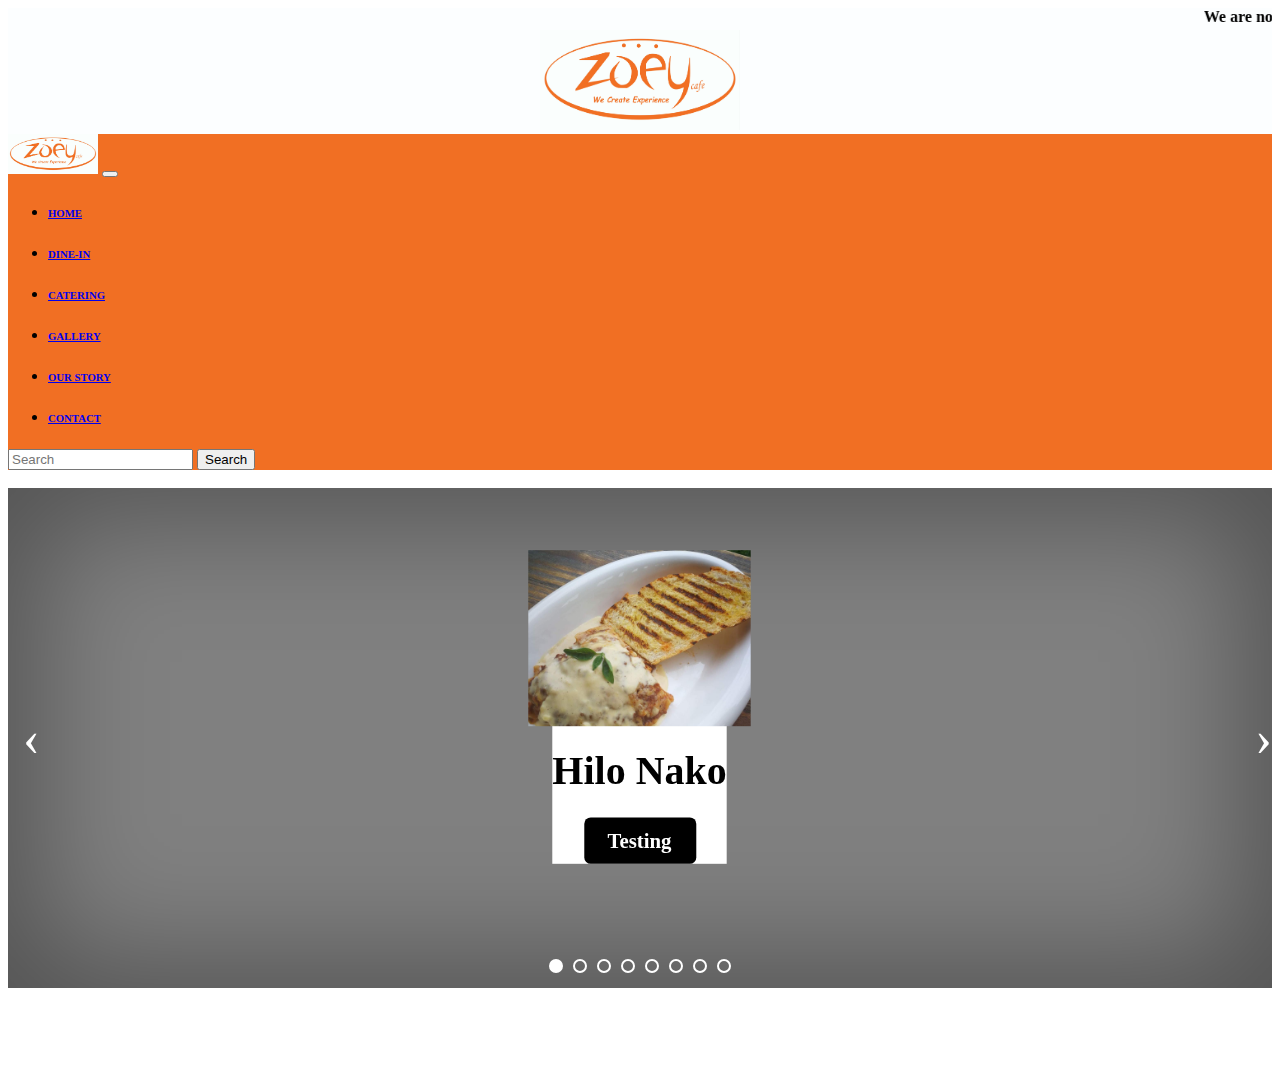
<file: Zoey Cafe Gallery Page ver2.html>
<!DOCTYPE html>
<html lang="en">
<head>
  <meta charset="UTF-8">
  <meta http-equiv="X-UA-Compatible" content="IE=edge">
  <meta name="viewport" content="width=device-width, initial-scale=1.0">
  <link href="https://cdn.jsdelivr.net/npm/bootstrap@5.2.2/dist/css/bootstrap.min.css" rel="stylesheet" integrity="sha384-Zenh87qX5JnK2Jl0vWa8Ck2rdkQ2Bzep5IDxbcnCeuOxjzrPF/et3URy9Bv1WTRi" crossorigin="anonymous">

  <title>Zoey Cafe Gallery</title>
<style>
* {}

.carousel {position: relative; margin: 0; padding: 0;}
.carousel::after {margin: 0; padding: 0;
  content: "";
  position: absolute;
  left: 0;
  top: 0;
  box-shadow: inset 0px 0px 120px 30px rgba(0,0,0,0.35);
  width: 100%;
  height: 100%;
  pointer-events: none;
}
.carousel ul {margin: 0; padding: 0;
  overflow: auto; 
  display: flex; 
  height: 500px;
  max-height: 500px;
  scroll-snap-type: x mandatory;
  scroll-snap-points-y: repeat(100%);
  scroll-snap-align: left;
  scroll-behavior: smooth;
  background: gray;
  -ms-overflow-style: none; /* IE and Edge */
  scrollbar-width: none; /* Firefox */
}
.carousel ul::-webkit-scrollbar {margin: 0; padding: 0; display: none; /* Hide scrollbar for Chrome, Safari and Opera */} 
.carousel ul li {margin: 0; padding: 0;
  width: 100%; 
  min-width: 100%;
  list-style: none; 
  scroll-snap-align: start;
  display: flex;
  justify-content: center;
  align-items: center;
  color: black;
  font-weight: bold;
  font-size: 25px;
  text-align: center;
  margin-right: calc(-100% + 300px);
  transition: transform 0.2s linear;
  opacity: 0.3;
  line-height: 1;
  position: relative;
  bottom: 15px;
}
.carousel ul li.selected {margin: 0; padding: 0;opacity: 1; z-index: 9;}
.carousel ul li.selected > div {margin: 0; padding: 0;transform: scale(1.6);}
.carousel ul li > div {margin: 0; padding: 0;
  z-index: 9; 
  margin: 0 auto; 
  max-width: 170px;
  background: white;
  transition: all 0.2s linear;
  transform: scale(0.95);
  padding: 20px 15px;
}
.carousel ul li > div > div {margin: 0; padding: 0;
  background: url('gallery_img5.JPG') center center / cover no-repeat; 
  height: 110px;
  margin-bottom: 15px;
  margin: -20px -15px 15px;
}
.carousel ul li div a {margin: 0; padding: 0;color: white; display: inline-block; background: white; color: white; padding: 8px 15px; font-size: 13px; text-decoration: none; border-radius: 4px; margin-top: 17px; background: black;}

.carousel ol {margin: 0; padding: 0; position: absolute; bottom: 15px; display: flex; justify-content: center; left: 50%; transform: translateX(-50%); z-index: 9;}
.carousel ol li {margin: 0; padding: 0; list-style: none; padding: 0 5px;}
.carousel ol li a {margin: 0; padding: 0; display: block; height: 10px; width: 10px; border: 2px solid white; background: transparent; border-radius: 100%;}
.carousel ol li.selected a {margin: 0; padding: 0; background: white;}
.carousel .prev, .carousel .next {margin: 0; padding: 0; user-select:none; cursor: pointer; font-size: 50px; color: white; position: absolute; left: 0; padding: 15px; top: 50%; transform: translateY(-50%); z-index: 9;}
.carousel .next {margin: 0; padding: 0; left: auto; right: 0;}

@media only screen and (max-width: 600px) {
  .carousel ul li div {margin: 0; padding: 0; display: none;}
}

.carousel ul li:nth-child(2) > div > div,
.carousel ul li:nth-child(6) > div > div {background-image: url('gallery_img1.JPG');}
.carousel ul li:nth-child(3) > div > div,
.carousel ul li:nth-child(7) > div > div {background-image: url('gallery_img4.JPG');}
.carousel ul li:nth-child(4) > div > div,
.carousel ul li:nth-child(8) > div > div {background-image: url('gallery_img7.JPG');}
p, h2 {margin: 15px auto; padding: 0 15px; max-width: 800px;}
h2 {margin-top: 30px;}
</style>

</head>

<body>
    <div class="header" style="background-color: rgba(252,254,255);">
        <marquee behavior="scroll" direction="left"><b>We are now on FoodPanda.....order now!</b></marquee>
        <center><img src="zoey_logo_crop2.jpg" alt="zoey logo" height="100px"  width="200px"></center>
    </div>

    <nav class="navbar navbar-expand-sm navbar-light sticky-top" style="background-color: rgba(241, 111, 35);">
        <div class="container-fluid">
          <a class="navbar-brand" href="#"><img src="zoey_logo_crop2.jpg" alt="Zoey Logo" width="90" height="40"></a>
              <button class="navbar-toggler" type="button" data-bs-toggle="collapse" data-bs-target="#mynavbar">
                <span class="navbar-toggler-icon"></span>
                </button>
        <div class="collapse navbar-collapse" id="mynavbar">
            <ul class="navbar-nav me-auto">
              <li class="nav-item">
                <h6><a class="nav-link text-white" href="#">HOME</a>
              </li></h6>
              <li class="nav-item">
                <h6><a class="nav-link text-white" href="#">DINE-IN</a>
              </li></h6>
              <li class="nav-item">
                <h6><a class="nav-link text-white" href="#">CATERING</a>
              </li></h6>
              <li class="nav-item">
                <h6><a class="nav-link text-white" href="#">GALLERY</a>
              </li></h6>
              <li class="nav-item">
                <h6><a class="nav-link text-white" href="#">OUR STORY</a>
              </li></h6>
              <li class="nav-item">
                <h6><a class="nav-link text-white" href="#">CONTACT</a>
              </li></h6>
            </ul>
        
        <form class="d-flex">
            <input class="form-control me-2" type="text" placeholder="Search">
              <button class="btn btn-secondary" type="button">Search</button>
        </form>
        </div>
        </div>
    </nav><br>

    <div class="carousel" duration="7000">
    <ul tabindex="0">
      <li id="c1_slide1" class="selected"><div><div></div>Hilo Nako<br /><a href="#">Testing</a></div></li>  
      <li id="c1_slide2"><div><div></div>Naduduling Nako<br /><a href="#">Mukhang</a></div></li>  
      <li id="c1_slide3"><div><div></div>Dami Pa Pics<br /><a href="#">Masarap</a></div></li>  
      <li id="c1_slide4"><div><div></div>Saka Na Lang<br /><a href="#">To Follow Na</a></div></li>  
      <li id="c1_slide5"><div><div></div>Lorem Legarda<br /><a href="#">Description</a></div></li>  
      <li id="c1_slide6"><div><div></div>Gutom<br /><a href="#">Testing</a></div></li>  
      <li id="c1_slide7"><div><div></div>Nako<br /><a href="#">Testing</a></div></li>  
      <li id="c1_slide8"><div><div></div>Coding<br /><a href="#">Testing</a></div></li>  
    </ul>
    <ol>
      <li class="selected"><a href="#c1_slide1"></a></li>
      <li><a href="#c1_slide2"></a></li>
      <li><a href="#c1_slide3"></a></li>
      <li><a href="#c1_slide4"></a></li>
      <li><a href="#c1_slide5"></a></li>
      <li><a href="#c1_slide6"></a></li>
      <li><a href="#c1_slide7"></a></li>
      <li><a href="#c1_slide8"></a></li>
    </ol>
    <div class="prev">&lsaquo;</div>
    <div class="next">&rsaquo;</div>
    </div><br /><br /><br /><br />
  
  <script>
  document.addEventListener('DOMContentLoaded', function() {
    
    const carousels = document.querySelectorAll('.carousel');
    carousels.forEach(function( carousel ) {
  
        const ele = carousel.querySelector('ul');
        const amountvisible = Math.round(ele.offsetWidth/ele.querySelector('li:nth-child(1)').offsetWidth);
        const bullets = carousel.querySelectorAll('ol li');
        const slides = carousel.querySelectorAll('ul li');
        const nextarrow = carousel.querySelector('.next');
        const prevarrow = carousel.querySelector('.prev');
  
        // Initialize the carousel
        nextarrow.style.display = 'block';
        prevarrow.style.display = 'block';
        ele.scrollLeft = 0;
        bullets[0].classList.add('selected');
        slides[0].classList.add('selected');
        if(amountvisible>1) {
          var removeels = carousel.querySelectorAll('ol li:nth-last-child(-n + '+(amountvisible-1)+')');
          removeels.forEach(function(removeel) {
            removeel.remove();
          });
        }
  
        const setSelected = function() {
            bullets.forEach(function(bullet) {
               bullet.classList.remove('selected');
            });
            slides.forEach(function(slide) {
               slide.classList.remove('selected');
            });
            const scrolllength = carousel.querySelector('ul li:nth-child(2)').offsetLeft - carousel.querySelector('ul li:nth-child(1)').offsetLeft;
            const nthchild = (Math.round((ele.scrollLeft/scrolllength)+1));
            carousel.querySelector('ol li:nth-child('+nthchild+')').classList.add('selected'); 
            carousel.querySelector('ul li:nth-child('+nthchild+')').classList.add('selected'); 
            if(carousel.parentElement.parentElement.querySelector('.dynamictitle')) {
                const title = carousel.querySelector('ul li:nth-child('+nthchild+') img').getAttribute('title'); 
                if(title) carousel.parentElement.parentElement.querySelector('.dynamictitle').innerHTML = title;
            }
        }
  
        const scrollTo = function(event) {
            event.preventDefault();
            ele.scrollLeft = ele.querySelector(this.getAttribute('href')).offsetLeft;
        }
        
        const nextSlide = function() {
            if(!carousel.querySelector('ol li:last-child').classList.contains('selected')) {
                carousel.querySelector('ol li.selected').nextElementSibling.querySelector('a').click();
            } else {
                carousel.querySelector('ol li:first-child a').click();
            }
        }
  
        const prevSlide = function() {
            if(!carousel.querySelector('ol li:first-child').classList.contains('selected')) {
                carousel.querySelector('ol li.selected').previousElementSibling.querySelector('a').click();
            } else {
                carousel.querySelector('ol li:last-child a').click();
            }
        }
        
        const setInteracted = function() {
          ele.classList.add('interacted');
        }
            
        // Attach the handlers
        ele.addEventListener("scroll", debounce(setSelected));
        ele.addEventListener("touchstart", setInteracted);
        ele.addEventListener('keydown', function (e){
            if(e.key == 'ArrowLeft') ele.classList.add('interacted');
            if(e.key == 'ArrowRight') ele.classList.add('interacted');
        });
  
        nextarrow.addEventListener("click", nextSlide);
        nextarrow.addEventListener("mousedown", setInteracted);
        nextarrow.addEventListener("touchstart", setInteracted);
  
        prevarrow.addEventListener("click", prevSlide);
        prevarrow.addEventListener("mousedown", setInteracted);
        prevarrow.addEventListener("touchstart", setInteracted);
  
        bullets.forEach(function(bullet) {
          bullet.querySelector('a').addEventListener('click', scrollTo);
          bullet.addEventListener("mousedown", setInteracted);
          bullet.addEventListener("touchstart", setInteracted);
        });
  
        //setInterval for autoplay
        if(carousel.getAttribute('duration')) {
          setInterval(function(){ 
            if (ele != document.querySelector(".carousel:hover ul") && ele.classList.contains('interacted')==false) {
              nextarrow.click();
            }
          }, carousel.getAttribute('duration'));
        }
     
      
    }); //end foreach
  
  }); //end onload
  
    
  /**
  * @param  {Function} fn The function to debounce
  */
  function debounce (fn) {
  // Setup a timer
  let timeout;
  // Return a function to run debounced
  return function () {
    // Setup the arguments
    let context = this;
    let args = arguments;
    // If there's a timer, cancel it
    if (timeout) {
      window.cancelAnimationFrame(timeout);
    }
    // Setup the new requestAnimationFrame()
    timeout = window.requestAnimationFrame(function () {
      fn.apply(context, args);
    });
  };
  }
</script>

<script src="https://cdn.jsdelivr.net/npm/bootstrap@5.2.2/dist/js/bootstrap.bundle.min.js" integrity="sha384-OERcA2EqjJCMA+/3y+gxIOqMEjwtxJY7qPCqsdltbNJuaOe923+mo//f6V8Qbsw3" crossorigin="anonymous"></script>

</body>
</html>
</file>
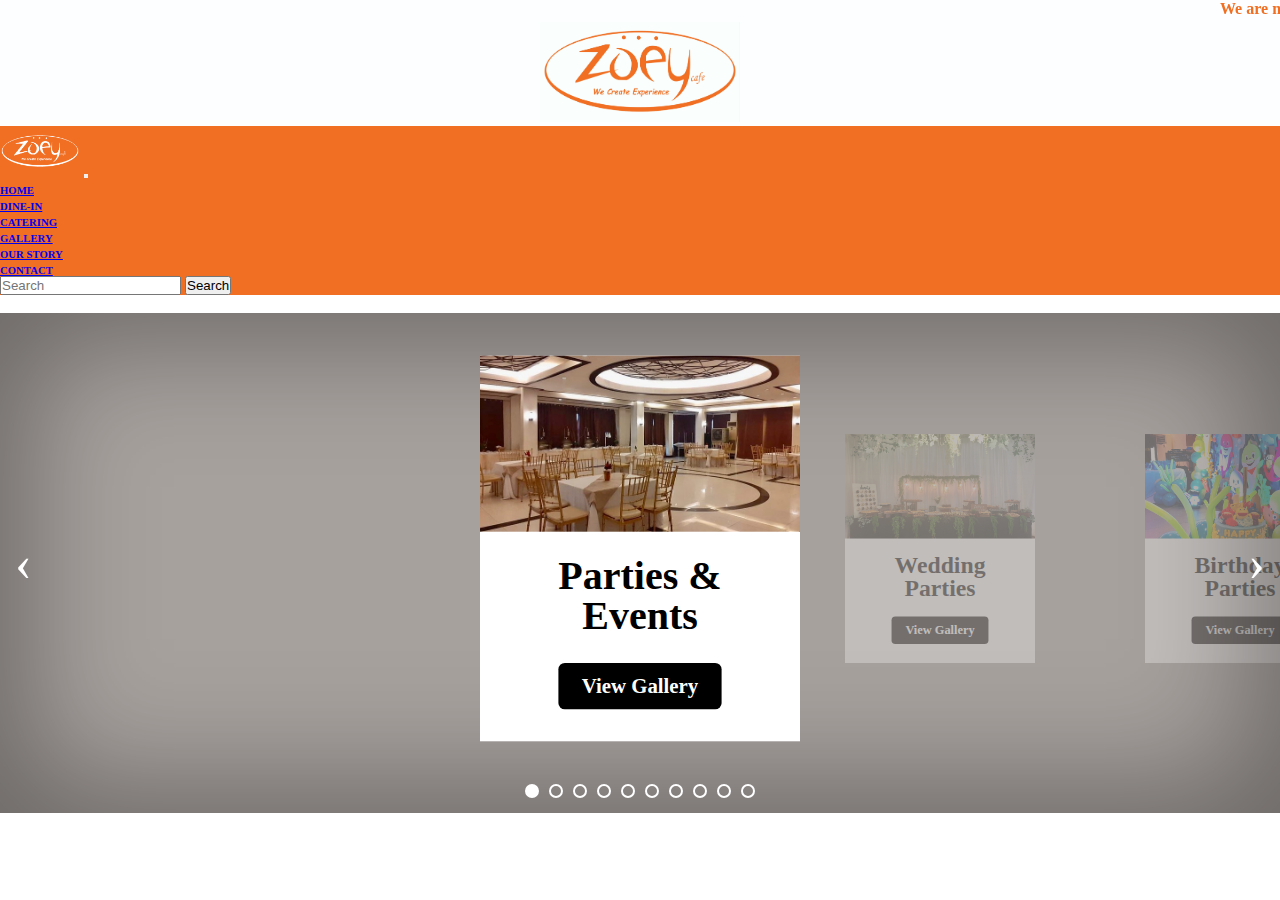
<file: Zoey Cafe Gallery Page ver3.html>
<!DOCTYPE html>
<html lang="en">
<head>
  <meta charset="UTF-8">
  <meta http-equiv="X-UA-Compatible" content="IE=edge">
  <meta name="viewport" content="width=device-width, initial-scale=1.0">
  <link href="https://cdn.jsdelivr.net/npm/bootstrap@5.2.2/dist/css/bootstrap.min.css" rel="stylesheet" integrity="sha384-Zenh87qX5JnK2Jl0vWa8Ck2rdkQ2Bzep5IDxbcnCeuOxjzrPF/et3URy9Bv1WTRi" crossorigin="anonymous">

  <title>Zoey Cafe Gallery</title>
<style>
* {margin: 0; padding: 0;}

.carousel {position: relative;}
.carousel::after {
  content: "";
  position: absolute;
  left: 0;
  top: 0;
  box-shadow: inset 0px 0px 120px 30px rgba(0,0,0,0.35);
  width: 100%;
  height: 100%;
  pointer-events: none;
}
.carousel ul {
  overflow: auto; 
  display: flex; 
  height: 500px;
  max-height: 500px;
  scroll-snap-type: x mandatory;
  scroll-snap-points-y: repeat(100%);
  scroll-snap-align: left;
  scroll-behavior: smooth;
  background: rgb(167, 161, 158);
  -ms-overflow-style: none; /* IE and Edge */
  scrollbar-width: none; /* Firefox */
}
.carousel ul::-webkit-scrollbar {display: none; /* Hide scrollbar for Chrome, Safari and Opera */} 
.carousel ul li {
  width: 100%; 
  min-width: 100%;
  list-style: none; 
  scroll-snap-align: start;
  display: flex;
  justify-content: center;
  align-items: center;
  color: black;
  font-weight: bold;
  font-size: 25px;
  text-align: center;
  margin-right: calc(-100% + 300px);
  transition: transform 0.2s linear;
  opacity: 0.3;
  line-height: 1;
  position: relative;
  bottom: 15px;
}
.carousel ul li.selected {opacity: 1; z-index: 9;}
.carousel ul li.selected > div {transform: scale(1.6);}
.carousel ul li > div {
  z-index: 9; 
  margin: 0 auto; 
  max-width: 170px;
  background: white;
  transition: all 0.2s linear;
  transform: scale(0.95);
  padding: 20px 15px;
}
.carousel ul li > div > div {
  background: url('weddings_img.jpg') center center / cover no-repeat; 
  height: 110px;
  margin-bottom: 15px;
  margin: -20px -15px 15px;
}
.carousel ul li div a {color: white; display: inline-block; background: white; color: white; padding: 8px 15px; font-size: 13px; text-decoration: none; border-radius: 4px; margin-top: 17px; background: black;}

.carousel ol {position: absolute; bottom: 15px; display: flex; justify-content: center; left: 50%; transform: translateX(-50%); z-index: 9;}
.carousel ol li {list-style: none; padding: 0 5px;}
.carousel ol li a {display: block; height: 10px; width: 10px; border: 2px solid white; background: transparent; border-radius: 100%;}
.carousel ol li.selected a {background: white;}
.carousel .prev, .carousel .next {user-select:none; cursor: pointer; font-size: 50px; color: white; position: absolute; left: 0; padding: 15px; top: 50%; transform: translateY(-50%); z-index: 9;}
.carousel .next {left: auto; right: 0;}

@media only screen and (max-width: 600px) {
  .carousel ul li div {display: none;}
}

.carousel ul li:nth-child(2) > div > div {background-image: url('weddings_img3.jpg');}
.carousel ul li:nth-child(3) > div > div {background-image: url('birthdayparty_img4.jpg');}
.carousel ul li:nth-child(4) > div > div {background-image: url('anniversaries_img.jpg');}
.carousel ul li:nth-child(5) > div > div {background-image: url('holidayparties.jpg');}
.carousel ul li:nth-child(6) > div > div {background-image: url('seminarsofficemeetings_img.jpg');}
.carousel ul li:nth-child(7) > div > div {background-image: url('seminarstrainings_img.jpg');}
.carousel ul li:nth-child(8) > div > div {background-image: url('grazingtable_img2.jpg');}
.carousel ul li:nth-child(9) > div > div {background-image: url('grazingboxes_img.jpg');}
.carousel ul li:nth-child(10) > div > div {background-image: url('packedfoodboxes_im3.jpg');}
p, h2 {margin: 15px auto; padding: 0 15px; max-width: 800px;}
h2 {margin-top: 30px;}
</style>

</head>

<body>
    <div class="header" style="background-color: rgba(252,254,255);">
        <marquee behavior="scroll" direction="left" style="color: rgba(241, 111, 35);"><b>We are now on FoodPanda.....order now!</b></marquee>
        <center><img src="zoey_logo_crop2.jpg" alt="zoey logo" height="100px"  width="200px"></center>
    </div>

    <nav class="navbar navbar-expand-sm navbar-light sticky-top" style="background-color: rgba(241, 111, 35);">
        <div class="container-fluid">
          <a class="navbar-brand" href="#"><img src="zoey_main_logo.jpg" alt="Zoey Logo" width="80" height="50" margin="0"></a>
              <button class="navbar-toggler" type="button" data-bs-toggle="collapse" data-bs-target="#mynavbar">
                <span class="navbar-toggler-icon"></span>
                </button>
        <div class="collapse navbar-collapse" id="mynavbar">
            <ul class="navbar-nav me-auto">
              <li class="nav-item">
                <h6><a class="nav-link text-white" onclick="tab.open('','page','location=0,toolbar=0,...')" href="Zoey Cafe Home Page.html" target="page">HOME</a>
              </li></h6>
              <li class="nav-item">
                <h6><a class="nav-link text-white" href="#">DINE-IN</a>
              </li></h6>
              <li class="nav-item">
                <h6><a class="nav-link text-white" href="#">CATERING</a>
              </li></h6>
              <li class="nav-item">
                <h6><a class="nav-link text-white" href="#">GALLERY</a>
              </li></h6>
              <li class="nav-item">
                <h6><a class="nav-link text-white" href="#">OUR STORY</a>
              </li></h6>
              <li class="nav-item">
                <h6><a class="nav-link text-white" href="#">CONTACT</a>
              </li></h6>
            </ul>
        
        <form class="d-flex">
            <input class="form-control me-2" type="text" placeholder="Search">
              <button class="btn btn-secondary" type="button">Search</button>
        </form>
        </div>
        </div>
    </nav><br>
<div class="container" max-width="100%">
    <div class="carousel" duration="7000">
    <ul tabindex="0">
      <li id="c1_slide1" class="selected"><div><div></div>Parties & Events<br /><a href="#">View Gallery</a></div></li>  
      <li id="c1_slide2"><div><div></div>Wedding Parties<br /><a href="#">View Gallery</a></div></li>  
      <li id="c1_slide3"><div><div></div>Birthday Parties<br /><a href="#">View Gallery</a></div></li>  
      <li id="c1_slide4"><div><div></div>Anniversary Parties<br /><a href="#">View Gallery</a></div></li>  
      <li id="c1_slide5"><div><div></div>Holiday Parties<br /><a href="#">View Gallery</a></div></li>  
      <li id="c1_slide6"><div><div></div>Seminars & Meetings<br /><a href="#">View Gallery</a></div></li>  
      <li id="c1_slide7"><div><div></div>Trainings & Lectures<br /><a href="#">View Gallery</a></div></li>  
      <li id="c1_slide8"><div><div></div>Grazing Table<br /><a href="#">View Gallery</a></div></li>  
      <li id="c1_slide9"><div><div></div>Grazing Boxes<br /><a href="#">View Gallery</a></div></li>
      <li id="c1_slide10"><div><div></div>Packed Lunches<br /><a href="#">View Gallery</a></div></li>
    </ul>
    <ol>
      <li class="selected"><a href="#c1_slide1"></a></li>
      <li><a href="#c1_slide2"></a></li>
      <li><a href="#c1_slide3"></a></li>
      <li><a href="#c1_slide4"></a></li>
      <li><a href="#c1_slide5"></a></li>
      <li><a href="#c1_slide6"></a></li>
      <li><a href="#c1_slide7"></a></li>
      <li><a href="#c1_slide8"></a></li>
      <li><a href="#c1_slide9"></a></li>
      <li><a href="#c1_slide10"></a></li>
    </ol>
    <div class="prev">&lsaquo;</div>
    <div class="next">&rsaquo;</div>
    </div><br /><br /><br /><br /></div>
  
  <script>
  document.addEventListener('DOMContentLoaded', function() {
    
    const carousels = document.querySelectorAll('.carousel');
    carousels.forEach(function( carousel ) {
  
        const ele = carousel.querySelector('ul');
        const amountvisible = Math.round(ele.offsetWidth/ele.querySelector('li:nth-child(1)').offsetWidth);
        const bullets = carousel.querySelectorAll('ol li');
        const slides = carousel.querySelectorAll('ul li');
        const nextarrow = carousel.querySelector('.next');
        const prevarrow = carousel.querySelector('.prev');
  
        // Initialize the carousel
        nextarrow.style.display = 'block';
        prevarrow.style.display = 'block';
        ele.scrollLeft = 0;
        bullets[0].classList.add('selected');
        slides[0].classList.add('selected');
        if(amountvisible>1) {
          var removeels = carousel.querySelectorAll('ol li:nth-last-child(-n + '+(amountvisible-1)+')');
          removeels.forEach(function(removeel) {
            removeel.remove();
          });
        }
  
        const setSelected = function() {
            bullets.forEach(function(bullet) {
               bullet.classList.remove('selected');
            });
            slides.forEach(function(slide) {
               slide.classList.remove('selected');
            });
            const scrolllength = carousel.querySelector('ul li:nth-child(2)').offsetLeft - carousel.querySelector('ul li:nth-child(1)').offsetLeft;
            const nthchild = (Math.round((ele.scrollLeft/scrolllength)+1));
            carousel.querySelector('ol li:nth-child('+nthchild+')').classList.add('selected'); 
            carousel.querySelector('ul li:nth-child('+nthchild+')').classList.add('selected'); 
            if(carousel.parentElement.parentElement.querySelector('.dynamictitle')) {
                const title = carousel.querySelector('ul li:nth-child('+nthchild+') img').getAttribute('title'); 
                if(title) carousel.parentElement.parentElement.querySelector('.dynamictitle').innerHTML = title;
            }
        }
  
        const scrollTo = function(event) {
            event.preventDefault();
            ele.scrollLeft = ele.querySelector(this.getAttribute('href')).offsetLeft;
        }
        
        const nextSlide = function() {
            if(!carousel.querySelector('ol li:last-child').classList.contains('selected')) {
                carousel.querySelector('ol li.selected').nextElementSibling.querySelector('a').click();
            } else {
                carousel.querySelector('ol li:first-child a').click();
            }
        }
  
        const prevSlide = function() {
            if(!carousel.querySelector('ol li:first-child').classList.contains('selected')) {
                carousel.querySelector('ol li.selected').previousElementSibling.querySelector('a').click();
            } else {
                carousel.querySelector('ol li:last-child a').click();
            }
        }
        
        const setInteracted = function() {
          ele.classList.add('interacted');
        }
            
        // Attach the handlers
        ele.addEventListener("scroll", debounce(setSelected));
        ele.addEventListener("touchstart", setInteracted);
        ele.addEventListener('keydown', function (e){
            if(e.key == 'ArrowLeft') ele.classList.add('interacted');
            if(e.key == 'ArrowRight') ele.classList.add('interacted');
        });
  
        nextarrow.addEventListener("click", nextSlide);
        nextarrow.addEventListener("mousedown", setInteracted);
        nextarrow.addEventListener("touchstart", setInteracted);
  
        prevarrow.addEventListener("click", prevSlide);
        prevarrow.addEventListener("mousedown", setInteracted);
        prevarrow.addEventListener("touchstart", setInteracted);
  
        bullets.forEach(function(bullet) {
          bullet.querySelector('a').addEventListener('click', scrollTo);
          bullet.addEventListener("mousedown", setInteracted);
          bullet.addEventListener("touchstart", setInteracted);
        });
  
        //setInterval for autoplay
        if(carousel.getAttribute('duration')) {
          setInterval(function(){ 
            if (ele != document.querySelector(".carousel:hover ul") && ele.classList.contains('interacted')==false) {
              nextarrow.click();
            }
          }, carousel.getAttribute('duration'));
        }
     
      
    }); //end foreach
  
  }); //end onload
  
    
  /**
  * @param  {Function} fn The function to debounce
  */
  function debounce (fn) {
  // Setup a timer
  let timeout;
  // Return a function to run debounced
  return function () {
    // Setup the arguments
    let context = this;
    let args = arguments;
    // If there's a timer, cancel it
    if (timeout) {
      window.cancelAnimationFrame(timeout);
    }
    // Setup the new requestAnimationFrame()
    timeout = window.requestAnimationFrame(function () {
      fn.apply(context, args);
    });
  };
  }
</script>

<script src="https://cdn.jsdelivr.net/npm/bootstrap@5.2.2/dist/js/bootstrap.bundle.min.js" integrity="sha384-OERcA2EqjJCMA+/3y+gxIOqMEjwtxJY7qPCqsdltbNJuaOe923+mo//f6V8Qbsw3" crossorigin="anonymous"></script>

</body>
</html>
</file>
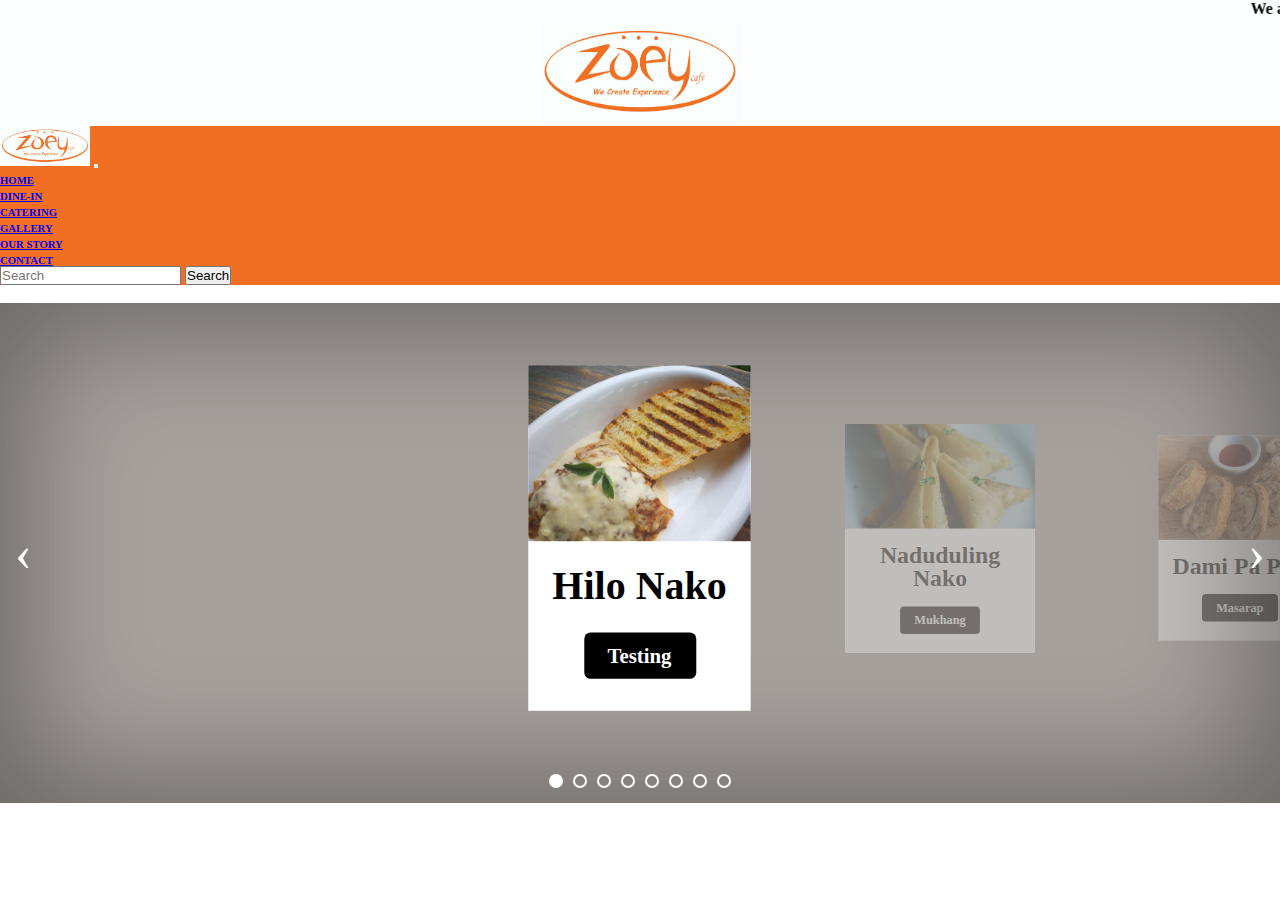
<file: Zoey Cafe Gallery Page.html>
<!DOCTYPE html>
<html lang="en">
<head>
  <meta charset="UTF-8">
  <meta http-equiv="X-UA-Compatible" content="IE=edge">
  <meta name="viewport" content="width=device-width, initial-scale=1.0">
  <link href="https://cdn.jsdelivr.net/npm/bootstrap@5.2.2/dist/css/bootstrap.min.css" rel="stylesheet" integrity="sha384-Zenh87qX5JnK2Jl0vWa8Ck2rdkQ2Bzep5IDxbcnCeuOxjzrPF/et3URy9Bv1WTRi" crossorigin="anonymous">

  <title>Zoey Cafe Gallery</title>
<style>
* {margin: 0; padding: 0;}

.carousel {position: relative;}
.carousel::after {
  content: "";
  position: absolute;
  left: 0;
  top: 0;
  box-shadow: inset 0px 0px 120px 30px rgba(0,0,0,0.35);
  width: 100%;
  height: 100%;
  pointer-events: none;
}
.carousel ul {
  overflow: auto; 
  display: flex; 
  height: 500px;
  max-height: 500px;
  scroll-snap-type: x mandatory;
  scroll-snap-points-y: repeat(100%);
  scroll-snap-align: left;
  scroll-behavior: smooth;
  background: rgb(167, 161, 158);
  -ms-overflow-style: none; /* IE and Edge */
  scrollbar-width: none; /* Firefox */
}
.carousel ul::-webkit-scrollbar {display: none; /* Hide scrollbar for Chrome, Safari and Opera */} 
.carousel ul li {
  width: 100%; 
  min-width: 100%;
  list-style: none; 
  scroll-snap-align: start;
  display: flex;
  justify-content: center;
  align-items: center;
  color: black;
  font-weight: bold;
  font-size: 25px;
  text-align: center;
  margin-right: calc(-100% + 300px);
  transition: transform 0.2s linear;
  opacity: 0.3;
  line-height: 1;
  position: relative;
  bottom: 15px;
}
.carousel ul li.selected {opacity: 1; z-index: 9;}
.carousel ul li.selected > div {transform: scale(1.6);}
.carousel ul li > div {
  z-index: 9; 
  margin: 0 auto; 
  max-width: 170px;
  background: white;
  transition: all 0.2s linear;
  transform: scale(0.95);
  padding: 20px 15px;
}
.carousel ul li > div > div {
  background: url('gallery_img5.JPG') center center / cover no-repeat; 
  height: 110px;
  margin-bottom: 15px;
  margin: -20px -15px 15px;
}
.carousel ul li div a {color: white; display: inline-block; background: white; color: white; padding: 8px 15px; font-size: 13px; text-decoration: none; border-radius: 4px; margin-top: 17px; background: black;}

.carousel ol {position: absolute; bottom: 15px; display: flex; justify-content: center; left: 50%; transform: translateX(-50%); z-index: 9;}
.carousel ol li {list-style: none; padding: 0 5px;}
.carousel ol li a {display: block; height: 10px; width: 10px; border: 2px solid white; background: transparent; border-radius: 100%;}
.carousel ol li.selected a {background: white;}
.carousel .prev, .carousel .next {user-select:none; cursor: pointer; font-size: 50px; color: white; position: absolute; left: 0; padding: 15px; top: 50%; transform: translateY(-50%); z-index: 9;}
.carousel .next {left: auto; right: 0;}

@media only screen and (max-width: 600px) {
  .carousel ul li div {display: none;}
}

.carousel ul li:nth-child(2) > div > div,
.carousel ul li:nth-child(6) > div > div {background-image: url('gallery_img1.JPG');}
.carousel ul li:nth-child(3) > div > div,
.carousel ul li:nth-child(7) > div > div {background-image: url('gallery_img4.JPG');}
.carousel ul li:nth-child(4) > div > div,
.carousel ul li:nth-child(8) > div > div {background-image: url('gallery_img7.JPG');}
p, h2 {margin: 15px auto; padding: 0 15px; max-width: 800px;}
h2 {margin-top: 30px;}
</style>

</head>

<body>
    <div class="header" style="background-color: rgba(252,254,255);">
        <marquee behavior="scroll" direction="left"><b>We are now on FoodPanda.....order now!</b></marquee>
        <center><img src="zoey_logo_crop2.jpg" alt="zoey logo" height="100px"  width="200px"></center>
    </div>

    <nav class="navbar navbar-expand-sm navbar-light sticky-top" style="background-color: rgba(241, 111, 35);">
        <div class="container-fluid">
          <a class="navbar-brand" href="#"><img src="zoey_logo_crop2.jpg" alt="Zoey Logo" width="90" height="40"></a>
              <button class="navbar-toggler" type="button" data-bs-toggle="collapse" data-bs-target="#mynavbar">
                <span class="navbar-toggler-icon"></span>
                </button>
        <div class="collapse navbar-collapse" id="mynavbar">
            <ul class="navbar-nav me-auto">
              <li class="nav-item">
                <h6><a class="nav-link text-white" href="#">HOME</a>
              </li></h6>
              <li class="nav-item">
                <h6><a class="nav-link text-white" href="#">DINE-IN</a>
              </li></h6>
              <li class="nav-item">
                <h6><a class="nav-link text-white" href="#">CATERING</a>
              </li></h6>
              <li class="nav-item">
                <h6><a class="nav-link text-white" href="#">GALLERY</a>
              </li></h6>
              <li class="nav-item">
                <h6><a class="nav-link text-white" href="#">OUR STORY</a>
              </li></h6>
              <li class="nav-item">
                <h6><a class="nav-link text-white" href="#">CONTACT</a>
              </li></h6>
            </ul>
        
        <form class="d-flex">
            <input class="form-control me-2" type="text" placeholder="Search">
              <button class="btn btn-secondary" type="button">Search</button>
        </form>
        </div>
        </div>
    </nav><br>

    <div class="carousel" duration="7000">
    <ul tabindex="0">
      <li id="c1_slide1" class="selected"><div><div></div>Hilo Nako<br /><a href="#">Testing</a></div></li>  
      <li id="c1_slide2"><div><div></div>Naduduling Nako<br /><a href="#">Mukhang</a></div></li>  
      <li id="c1_slide3"><div><div></div>Dami Pa Pics<br /><a href="#">Masarap</a></div></li>  
      <li id="c1_slide4"><div><div></div>Saka Na Lang<br /><a href="#">To Follow Na</a></div></li>  
      <li id="c1_slide5"><div><div></div>Lorem Legarda<br /><a href="#">Description</a></div></li>  
      <li id="c1_slide6"><div><div></div>Gutom<br /><a href="#">Testing</a></div></li>  
      <li id="c1_slide7"><div><div></div>Nako<br /><a href="#">Testing</a></div></li>  
      <li id="c1_slide8"><div><div></div>Coding<br /><a href="#">Testing</a></div></li>  
    </ul>
    <ol>
      <li class="selected"><a href="#c1_slide1"></a></li>
      <li><a href="#c1_slide2"></a></li>
      <li><a href="#c1_slide3"></a></li>
      <li><a href="#c1_slide4"></a></li>
      <li><a href="#c1_slide5"></a></li>
      <li><a href="#c1_slide6"></a></li>
      <li><a href="#c1_slide7"></a></li>
      <li><a href="#c1_slide8"></a></li>
    </ol>
    <div class="prev">&lsaquo;</div>
    <div class="next">&rsaquo;</div>
    </div><br /><br /><br /><br />
  
  <script>
  document.addEventListener('DOMContentLoaded', function() {
    
    const carousels = document.querySelectorAll('.carousel');
    carousels.forEach(function( carousel ) {
  
        const ele = carousel.querySelector('ul');
        const amountvisible = Math.round(ele.offsetWidth/ele.querySelector('li:nth-child(1)').offsetWidth);
        const bullets = carousel.querySelectorAll('ol li');
        const slides = carousel.querySelectorAll('ul li');
        const nextarrow = carousel.querySelector('.next');
        const prevarrow = carousel.querySelector('.prev');
  
        // Initialize the carousel
        nextarrow.style.display = 'block';
        prevarrow.style.display = 'block';
        ele.scrollLeft = 0;
        bullets[0].classList.add('selected');
        slides[0].classList.add('selected');
        if(amountvisible>1) {
          var removeels = carousel.querySelectorAll('ol li:nth-last-child(-n + '+(amountvisible-1)+')');
          removeels.forEach(function(removeel) {
            removeel.remove();
          });
        }
  
        const setSelected = function() {
            bullets.forEach(function(bullet) {
               bullet.classList.remove('selected');
            });
            slides.forEach(function(slide) {
               slide.classList.remove('selected');
            });
            const scrolllength = carousel.querySelector('ul li:nth-child(2)').offsetLeft - carousel.querySelector('ul li:nth-child(1)').offsetLeft;
            const nthchild = (Math.round((ele.scrollLeft/scrolllength)+1));
            carousel.querySelector('ol li:nth-child('+nthchild+')').classList.add('selected'); 
            carousel.querySelector('ul li:nth-child('+nthchild+')').classList.add('selected'); 
            if(carousel.parentElement.parentElement.querySelector('.dynamictitle')) {
                const title = carousel.querySelector('ul li:nth-child('+nthchild+') img').getAttribute('title'); 
                if(title) carousel.parentElement.parentElement.querySelector('.dynamictitle').innerHTML = title;
            }
        }
  
        const scrollTo = function(event) {
            event.preventDefault();
            ele.scrollLeft = ele.querySelector(this.getAttribute('href')).offsetLeft;
        }
        
        const nextSlide = function() {
            if(!carousel.querySelector('ol li:last-child').classList.contains('selected')) {
                carousel.querySelector('ol li.selected').nextElementSibling.querySelector('a').click();
            } else {
                carousel.querySelector('ol li:first-child a').click();
            }
        }
  
        const prevSlide = function() {
            if(!carousel.querySelector('ol li:first-child').classList.contains('selected')) {
                carousel.querySelector('ol li.selected').previousElementSibling.querySelector('a').click();
            } else {
                carousel.querySelector('ol li:last-child a').click();
            }
        }
        
        const setInteracted = function() {
          ele.classList.add('interacted');
        }
            
        // Attach the handlers
        ele.addEventListener("scroll", debounce(setSelected));
        ele.addEventListener("touchstart", setInteracted);
        ele.addEventListener('keydown', function (e){
            if(e.key == 'ArrowLeft') ele.classList.add('interacted');
            if(e.key == 'ArrowRight') ele.classList.add('interacted');
        });
  
        nextarrow.addEventListener("click", nextSlide);
        nextarrow.addEventListener("mousedown", setInteracted);
        nextarrow.addEventListener("touchstart", setInteracted);
  
        prevarrow.addEventListener("click", prevSlide);
        prevarrow.addEventListener("mousedown", setInteracted);
        prevarrow.addEventListener("touchstart", setInteracted);
  
        bullets.forEach(function(bullet) {
          bullet.querySelector('a').addEventListener('click', scrollTo);
          bullet.addEventListener("mousedown", setInteracted);
          bullet.addEventListener("touchstart", setInteracted);
        });
  
        //setInterval for autoplay
        if(carousel.getAttribute('duration')) {
          setInterval(function(){ 
            if (ele != document.querySelector(".carousel:hover ul") && ele.classList.contains('interacted')==false) {
              nextarrow.click();
            }
          }, carousel.getAttribute('duration'));
        }
     
      
    }); //end foreach
  
  }); //end onload
  
    
  /**
  * @param  {Function} fn The function to debounce
  */
  function debounce (fn) {
  // Setup a timer
  let timeout;
  // Return a function to run debounced
  return function () {
    // Setup the arguments
    let context = this;
    let args = arguments;
    // If there's a timer, cancel it
    if (timeout) {
      window.cancelAnimationFrame(timeout);
    }
    // Setup the new requestAnimationFrame()
    timeout = window.requestAnimationFrame(function () {
      fn.apply(context, args);
    });
  };
  }
</script>

<script src="https://cdn.jsdelivr.net/npm/bootstrap@5.2.2/dist/js/bootstrap.bundle.min.js" integrity="sha384-OERcA2EqjJCMA+/3y+gxIOqMEjwtxJY7qPCqsdltbNJuaOe923+mo//f6V8Qbsw3" crossorigin="anonymous"></script>

</body>
</html>
</file>
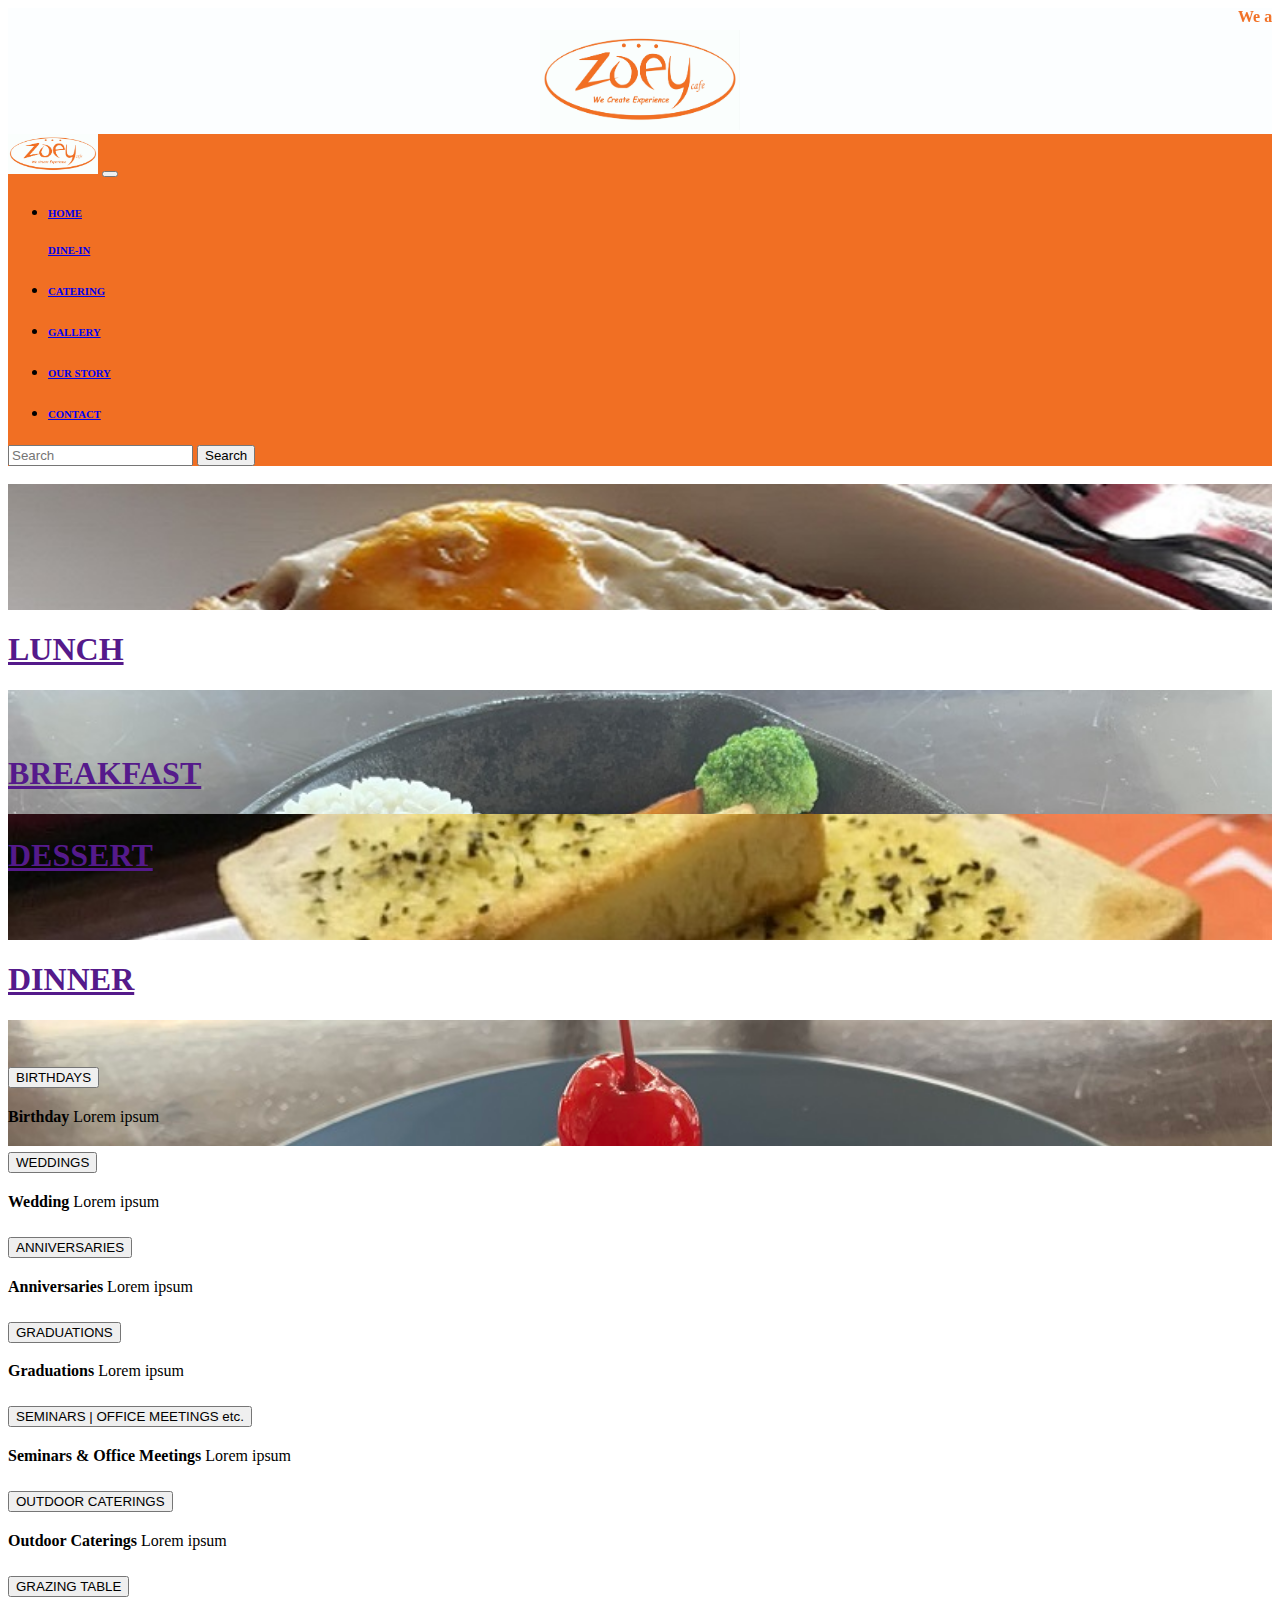
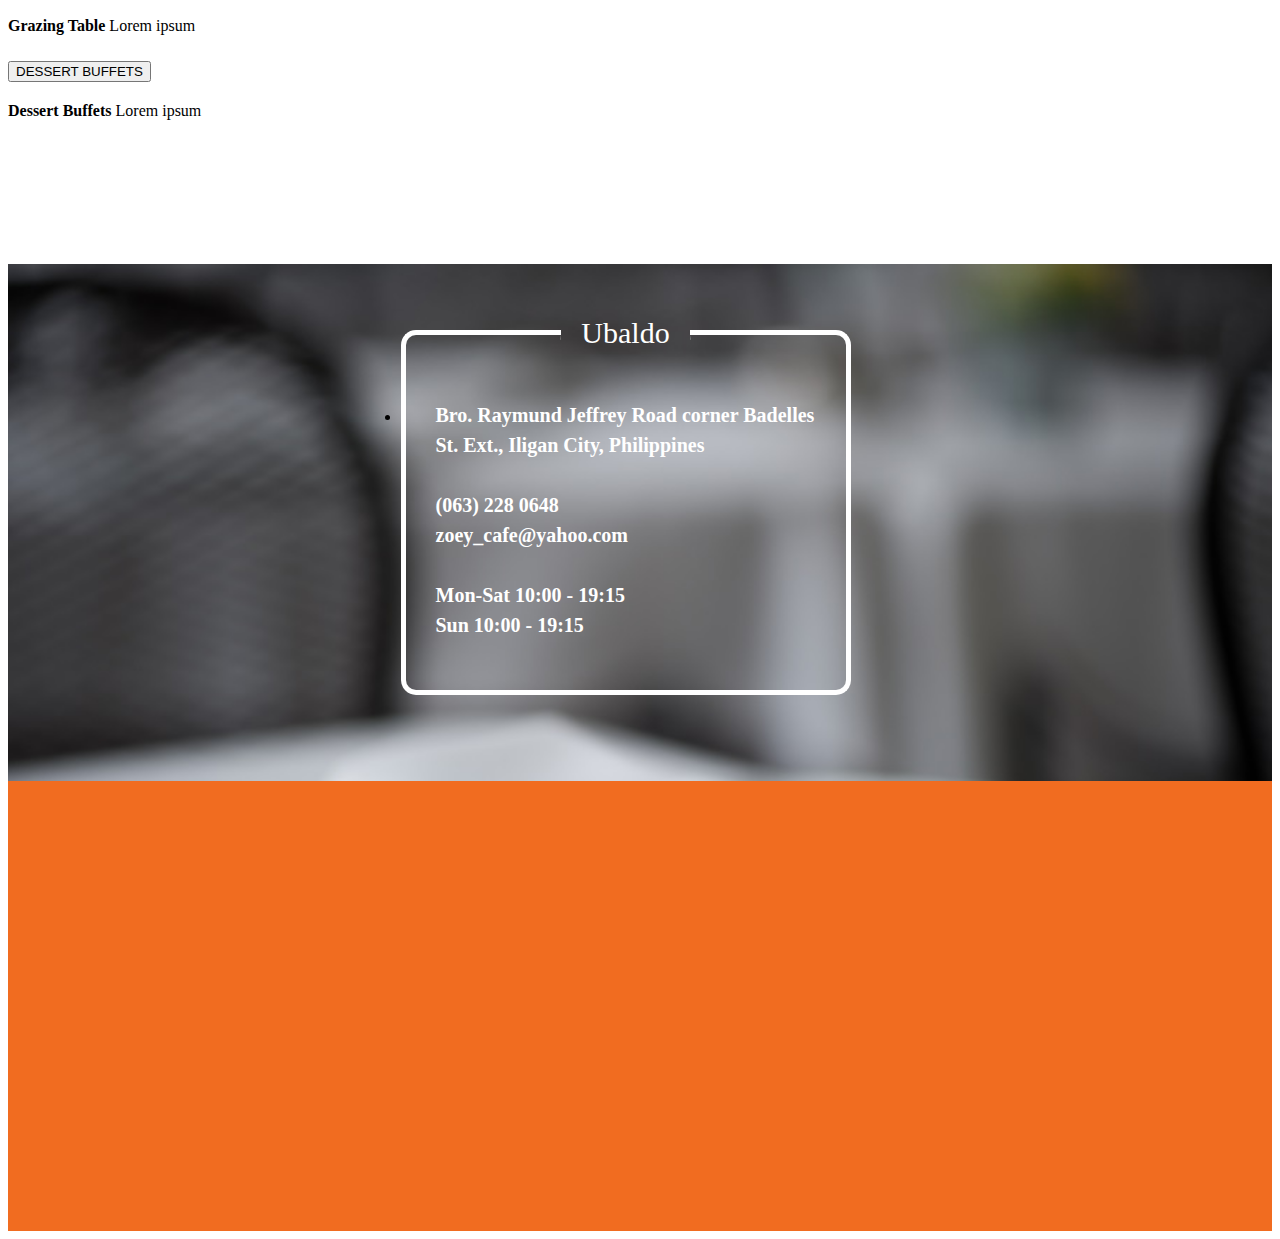
<file: Zoey Cafe Home Page.html>
<!DOCTYPE html>
<html lang="en">
<head>
    <meta charset="UTF-8">
    <meta http-equiv="X-UA-Compatible" content="IE=edge">
    <meta name="viewport" content="width=device-width, initial-scale=1.0">
    
    <link href="https://cdn.jsdelivr.net/npm/bootstrap@5.2.2/dist/css/bootstrap.min.css" rel="stylesheet" integrity="sha384-Zenh87qX5JnK2Jl0vWa8Ck2rdkQ2Bzep5IDxbcnCeuOxjzrPF/et3URy9Bv1WTRi" crossorigin="anonymous">
    
    <title>Zoey Cafe Home</title>
    
    <style>
      .container address {
        display: flex;
        justify-content: center;
        align-items: center;
        height: 100vh;
        overflow: hidden;
        background: url('lunch_img.jpg') center center no-repeat;
        background-size: cover;
        font-family: "Marcellus", serif;
        color: rgb(210, 20, 20);
      }
      
      .list {
        display: flex;
        flex-wrap: wrap;
        justify-content: center;
        gap: 50px;
        align-items: stretch;
      }
      
      .item {
        position: relative;
        width: 380px;
        padding: 30px;
        border-left: 5px solid #fff;
        border-bottom: 5px solid #fff;
        border-right: 5px solid #fff;
        border-radius: 0 0 15px 15px;
        
      }
      
      .heading {
        display: flex;
        position: absolute;
        align-items: flex-end;
        top: 0;
        left: 0;
        width: 100%;
        text-align: center;
        font-size: 30px;
        transform: translateY(-100%);
        color: #fff;
        
      }
      
      .heading::before {
        content: "";
        flex: 1;
        height: 15px;
        margin-right: 15px;
        border-top: 5px solid #fff;
        border-left: 5px solid #fff;
        border-radius: 15px 0;
        transform: translateX(-5px);
      }
      
      .heading::after {
        content: "";
        flex: 1;
        height: 15px;
        margin-left: 15px;
        border-top: 5px solid #fff;
        border-right: 5px solid #fff;
        border-radius: 0 15px;
        transform: translateX(5px);
      }
      
      .paragraph {
        font-size: 20px;
        line-height: 1.5;
        color: rgb(255, 255, 255);
      }
      
    </style>
    
</head>

<body>
  <div class="header" style="background-color: rgba(252,254,255);">
    <marquee behavior="scroll" direction="left" style="color: rgba(241, 111, 35);"><b>We are now on FoodPanda.....order now!</b></marquee>
    <center><img src="zoey_logo_crop2.jpg" alt="zoey logo" height="100px"  width="200px"></center>
  </div>

  <nav class="navbar navbar-expand-sm navbar-light sticky-top" style="background-color: rgba(241, 111, 35);">
    <div class="container-fluid">
      <a class="navbar-brand" href="#"><img src="zoey_logo_crop2.jpg" alt="Zoey Logo" width="90" height="40"></a>
        
        <button class="navbar-toggler" type="button" data-bs-toggle="collapse" data-bs-target="#mynavbar">
          
          <span class="navbar-toggler-icon"></span>
        </button>
    
  <div class="collapse navbar-collapse" id="mynavbar">
    <ul class="navbar-nav me-auto">
      <li class="nav-item">
        <h6><a class="nav-link text-white" onclick="tab.open('','page','location=0,toolbar=0,...')" href="Zoey Cafe Home Page.html" target="page">HOME</a>
      </li></h6>
        <h6><a class="nav-link text-white" href="#">DINE-IN</a>
      </li></h6>
      <li class="nav-item">
        <h6><a class="nav-link text-white" onclick="tab.open('','page','location=0,toolbar=0,...')" href="Zoey Cafe Gallery Page ver3.html" target="page">CATERING</a>
      </li></h6>
      <li class="nav-item">
        <h6><a class="nav-link text-white" href="#">GALLERY</a>
      </li></h6>
      <li class="nav-item">
        <h6><a class="nav-link text-white" href="#">OUR STORY</a>
      </li></h6>
      <li class="nav-item">
        <h6><a class="nav-link text-white" href="#">CONTACT</a>
      </li></h6>
    </ul>
      
  <form class="d-flex">
    <input class="form-control me-2" type="text" placeholder="Search">
        <button class="btn btn-secondary" type="button">Search</button>
  </form>
</div>

    </div>
</nav><br>

<div class="container-fluid" width="100%">
  <div class="row g=0 border" style="max-width: 100%; height: 250px;">
    <div class="col" id="col-1-breakfast" style="background-image: url('breakfast_img.jpg'); background-size: cover;"><br><br><br><br><br><br><br> 
      </div>
    <div class="col bg-dark text-white text-center" id="lunch">
      <a href=""><h1 class="display-5 p-5 text-white">LUNCH</h1></a>
    </div>

    <div class="col" id="col-3-dinner-img" style="background-image: url('dinner_img.jpg'); background-size: cover;"><br><br><br><br><br><br><br>
    </div>
      
  <div class="col bg-dark text-white text-center" id="dessert">
    <a href=""><h1 class="display-5 p-5 text-white">DESSERT</h1></a>
  </div>
    
  </div>
  </div>
  
  <div class="container-fluid" width="100%">
    <div class="row g=0 border" style="max-width: 100%; height: 250px;">
      <div class="col bg-dark text-white text-center" id="breakfast">
        <a href=""><h1 class="display-5 p-4 text-white">BREAKFAST</h1></a>
        </div>
    <div class="col" id="col-1-breakfast" style="background-image: url('lunch_img.jpg'); background-size: cover;"><br><br><br><br><br><br><br>
    </div>
      
    <div class="col bg-dark text-white text-center" id="dinner">
      <a href=""><h1 class="display-5 p-5 text-white">DINNER</h1></a>
    </div>

    <div class="col" id="col-3-dinner-img" style="background-image: url('dessert_img.jpg'); background-size: cover;"><br><br><br><br><br><br><br>
    </div>
    </div>
  </div>
    <br><br>
    <div class="accordion" id="accordionPanelsStayOpenExample">
      <div class="accordion-item">
        <h2 class="accordion-header" id="panelsStayOpen-headingOne">
          <button class="accordion-button" type="button" data-bs-toggle="collapse" data-bs-target="#panelsStayOpen-collapseOne" aria-expanded="true" aria-controls="panelsStayOpen-collapseOne">
            BIRTHDAYS
          </button>
        </h2>
        <div id="panelsStayOpen-collapseOne" class="accordion-collapse collapse show" aria-labelledby="panelsStayOpen-headingOne">
          <div class="accordion-body">
            <strong>Birthday</strong> Lorem ipsum
          </div>
        </div>
      </div>
      <div class="accordion-item">
        <h2 class="accordion-header" id="panelsStayOpen-headingTwo">
          <button class="accordion-button collapsed" type="button" data-bs-toggle="collapse" data-bs-target="#panelsStayOpen-collapseTwo" aria-expanded="false" aria-controls="panelsStayOpen-collapseTwo">
            WEDDINGS
          </button>
        </h2>
        <div id="panelsStayOpen-collapseTwo" class="accordion-collapse collapse" aria-labelledby="panelsStayOpen-headingTwo">
          <div class="accordion-body">
            <strong>Wedding</strong> Lorem ipsum
          </div>
        </div>
      </div>
      <div class="accordion-item">
        <h2 class="accordion-header" id="panelsStayOpen-headingThree">
          <button class="accordion-button collapsed" type="button" data-bs-toggle="collapse" data-bs-target="#panelsStayOpen-collapseThree" aria-expanded="false" aria-controls="panelsStayOpen-collapseThree">
            ANNIVERSARIES
          </button>
        </h2>
        <div id="panelsStayOpen-collapseThree" class="accordion-collapse collapse" aria-labelledby="panelsStayOpen-headingThree">
          <div class="accordion-body">
            <strong>Anniversaries</strong> Lorem ipsum
          </div>
        </div>
      </div>
      <div class="accordion-item">
        <h2 class="accordion-header" id="panelsStayOpen-headingThree">
          <button class="accordion-button collapsed" type="button" data-bs-toggle="collapse" data-bs-target="#panelsStayOpen-collapseThree" aria-expanded="false" aria-controls="panelsStayOpen-collapseThree">
            GRADUATIONS
          </button>
        </h2>
        <div id="panelsStayOpen-collapseThree" class="accordion-collapse collapse" aria-labelledby="panelsStayOpen-headingThree">
          <div class="accordion-body">
            <strong>Graduations</strong> Lorem ipsum
          </div>
        </div>
      </div>
      <div class="accordion-item">
        <h2 class="accordion-header" id="panelsStayOpen-headingThree">
          <button class="accordion-button collapsed" type="button" data-bs-toggle="collapse" data-bs-target="#panelsStayOpen-collapseThree" aria-expanded="false" aria-controls="panelsStayOpen-collapseThree">
            SEMINARS | OFFICE MEETINGS etc.
          </button>
        </h2>
        <div id="panelsStayOpen-collapseThree" class="accordion-collapse collapse" aria-labelledby="panelsStayOpen-headingThree">
          <div class="accordion-body">
            <strong>Seminars & Office Meetings</strong> Lorem ipsum
          </div>
        </div>
      </div>
      <div class="accordion-item">
        <h2 class="accordion-header" id="panelsStayOpen-headingThree">
          <button class="accordion-button collapsed" type="button" data-bs-toggle="collapse" data-bs-target="#panelsStayOpen-collapseThree" aria-expanded="false" aria-controls="panelsStayOpen-collapseThree">
            OUTDOOR CATERINGS
          </button>
        </h2>
        <div id="panelsStayOpen-collapseThree" class="accordion-collapse collapse" aria-labelledby="panelsStayOpen-headingThree">
          <div class="accordion-body">
            <strong>Outdoor Caterings</strong> Lorem ipsum
          </div>
        </div>
      </div>
      <div class="accordion-item">
        <h2 class="accordion-header" id="panelsStayOpen-headingThree">
          <button class="accordion-button collapsed" type="button" data-bs-toggle="collapse" data-bs-target="#panelsStayOpen-collapseThree" aria-expanded="false" aria-controls="panelsStayOpen-collapseThree">
            GRAZING TABLE
          </button>
        </h2>
        <div id="panelsStayOpen-collapseThree" class="accordion-collapse collapse" aria-labelledby="panelsStayOpen-headingThree">
          <div class="accordion-body">
            <strong>Grazing Table</strong> Lorem ipsum
          </div>
        </div>
      </div>
      <div class="accordion-item">
        <h2 class="accordion-header" id="panelsStayOpen-headingThree">
          <button class="accordion-button collapsed" type="button" data-bs-toggle="collapse" data-bs-target="#panelsStayOpen-collapseThree" aria-expanded="false" aria-controls="panelsStayOpen-collapseThree">
            DESSERT BUFFETS
          </button>
        </h2>
        <div id="panelsStayOpen-collapseThree" class="accordion-collapse collapse" aria-labelledby="panelsStayOpen-headingThree">
          <div class="accordion-body">
            <strong>Dessert Buffets</strong> Lorem ipsum
          </div>
        </div>
      </div>
    </div>

<br><br><br><br><br><br><br><br>

    <div class="container-fluid" id="container address" width="100%" style="background-color: rgba(240, 95, 12, 0.918);">
      <div class="row p-4" id="row branches map">
        <div class="col-7" id="col_branches" style="background-image: url('column-1\ address_img.jpg'); background-size: cover; padding: 70px; padding-left: 1px;">
          <div class="ui">
            <ul class="list">
              <li class="item">
                <div class="heading">Ubaldo</div>
                <p class="paragraph"><b>Bro. Raymund Jeffrey Road corner Badelles St. Ext., Iligan City, Philippines<br><br>
                  (063) 228 0648<br>
                  zoey_cafe@yahoo.com<br><br>
                Mon-Sat 10:00 - 19:15<br>
              Sun   10:00 - 19:15</b></p>
              </li>
              </ul>
          </div>
        </div>
        <div class="col-5 p-1 bg-light" id="col_map">
          <div class="float-end">
              <div class="mapouter">
                  <div class="gmap_canvas">
                      <iframe width="500" height="450" margin-right="5px" id="gmap_canvas" src="https://maps.google.com/maps?q=zoey%20iligan%20city&t=&z=15&ie=UTF8&iwloc=&output=embed" frameborder="0" scrolling="no" marginheight="0" marginwidth="0">
                      </iframe>
                      <a href="https://putlocker-is.org"></a>
                      <br>
                      <style>.mapouter{position:relative;text-align:right;height:450px;width:500px;}
                      </style>
                      <a href="https://www.embedgooglemap.net"></a>
                      <style>.gmap_canvas {overflow:hidden;background:none!important;height:450px;width:500px;}
                      </style>
                  </div>
              </div>
            </div>
         </div>
      </div>
    </div>
    


  <script src="https://cdn.jsdelivr.net/npm/bootstrap@5.2.2/dist/js/bootstrap.bundle.min.js" integrity="sha384-OERcA2EqjJCMA+/3y+gxIOqMEjwtxJY7qPCqsdltbNJuaOe923+mo//f6V8Qbsw3" crossorigin="anonymous"></script>

</body>

</html>
</file>
